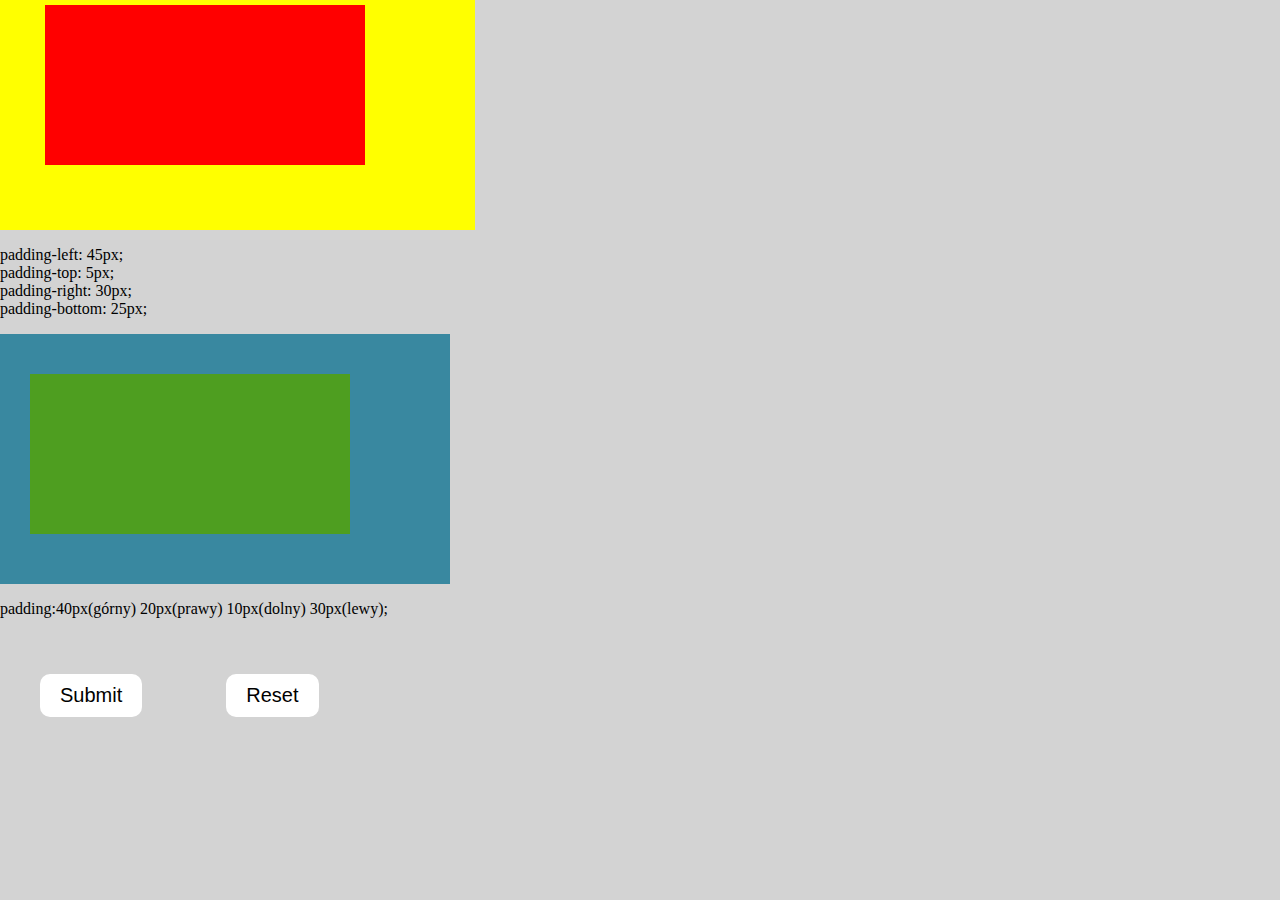
<file: index.html>
<!DOCTYPE html>
<html lang="pl">
<head>
    <meta charset="UTF-8">
    <meta name="viewport" content="width=device-width, initial-scale=1.0">
    <title>Padding</title>
    <link rel="stylesheet" href="style.css">
</head>
<body>
    <div class="zad1">
        <div class="zad11"></div>
    </div>
    <p>
    padding-left: 45px;<br>
    padding-top: 5px;<br>
    padding-right: 30px;<br>
    padding-bottom: 25px;<br>
</p>
    <div class="zad2">
        <div class="zad22"></div>
    </div>
    <p>padding:40px(górny) 20px(prawy) 10px(dolny) 30px(lewy);</p>
    <form>
        <button type="submit">Submit</button>
        <button type="reset">Reset</button>
    </form>
</body>
</html>
</file>
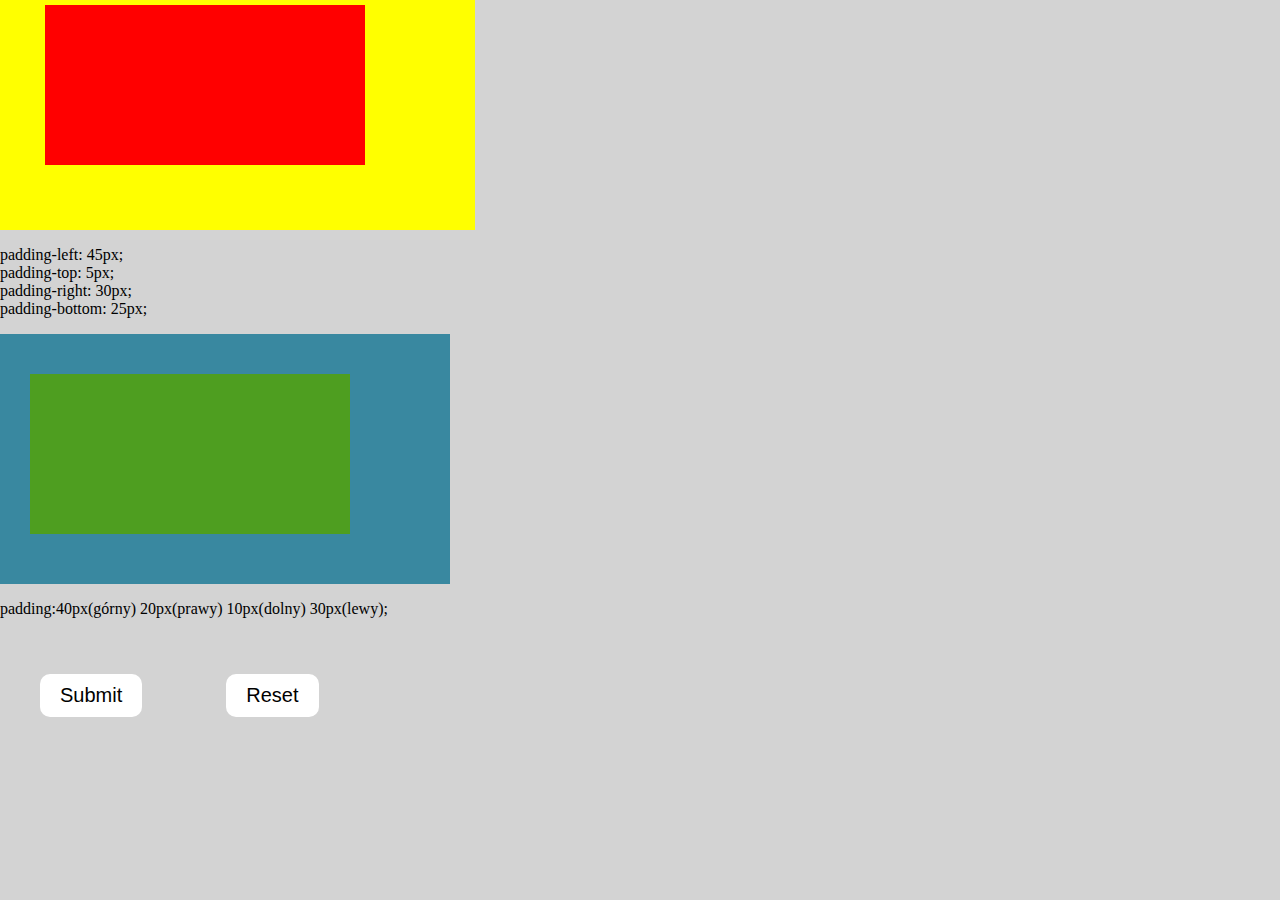
<file: zad.html>
<!DOCTYPE html>
<html lang="pl">
<head>
    <meta charset="UTF-8">
    <meta name="viewport" content="width=device-width, initial-scale=1.0">
    <title>Padding</title>
    <link rel="stylesheet" href="style.css">
</head>
<body>
    <div class="zad1">
        <div class="zad11"></div>
    </div>
    <p>
    padding-left: 45px;<br>
    padding-top: 5px;<br>
    padding-right: 30px;<br>
    padding-bottom: 25px;<br>
</p>
    <div class="zad2">
        <div class="zad22"></div>
    </div>
    <p>padding:40px(górny) 20px(prawy) 10px(dolny) 30px(lewy);</p>
    <form>
        <button type="submit">Submit</button>
        <button type="reset">Reset</button>
    </form>
</body>
</html>
</file>
<file: style.css>
body{
    background-color: lightgray;
    margin: 0%;
    padding: 0%;
}
.zad1{
    background-color: yellow;
    width: 400px;
    height: 200px;
   padding-left: 45px;
    padding-top: 5px;
    padding-right: 30px;
    padding-bottom: 25px;
}
.zad11{
    background-color: red;
    width: 80%;
    height: 80%;
}
.zad2{
    background-color: rgb(57, 136, 160);
    width: 400px;
    height: 200px;
   padding:40px 20px 10px 30px;
}
.zad22{
    background-color: rgb(78, 158, 32);
    width: 80%;
    height: 80%;
}
button{
    background-color: rgb(255, 255, 255);
    border: none;
    border-radius: 10px;
    padding: 10px 20px;
    font-size: 20px;
    cursor: pointer;
    margin: 40px;
}
</file>
